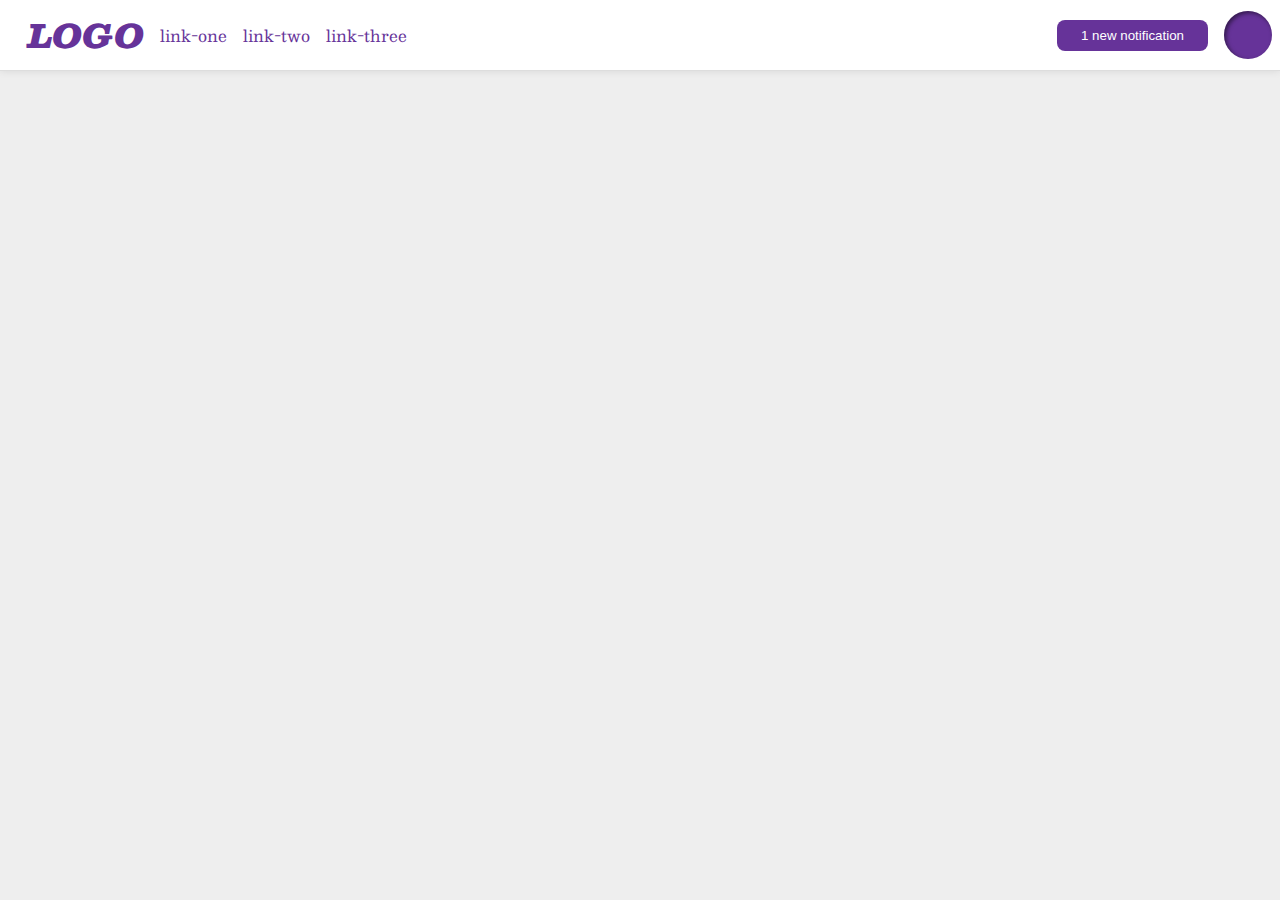
<file: flex/03-flex-header-2/index.html>
<!DOCTYPE html>
<html lang="en">
  <head>
    <meta charset="UTF-8">
    <meta http-equiv="X-UA-Compatible" content="IE=edge">
    <meta name="viewport" content="width=device-width, initial-scale=1.0">
    <title>Flex Header 2</title>
    <link rel="stylesheet" href="style.css">
  </head>
  <body>
    <div class="header">
      <div class="left">
      <div class="logo">
        LOGO
      </div> 
      <ul class="links">
        <li><a href="https://google.com">link-one</a></li>
        <li><a href="https://google.com">link-two</a></li>
        <li><a href="https://google.com">link-three</a></li>
      </ul>
      </div>
      <div class="right"> 
        <button class="notifications">
          1 new notification
        </button>
        <div class="profile-image"></div>
      </div>
    </div>
  </body>
</html>
</file>
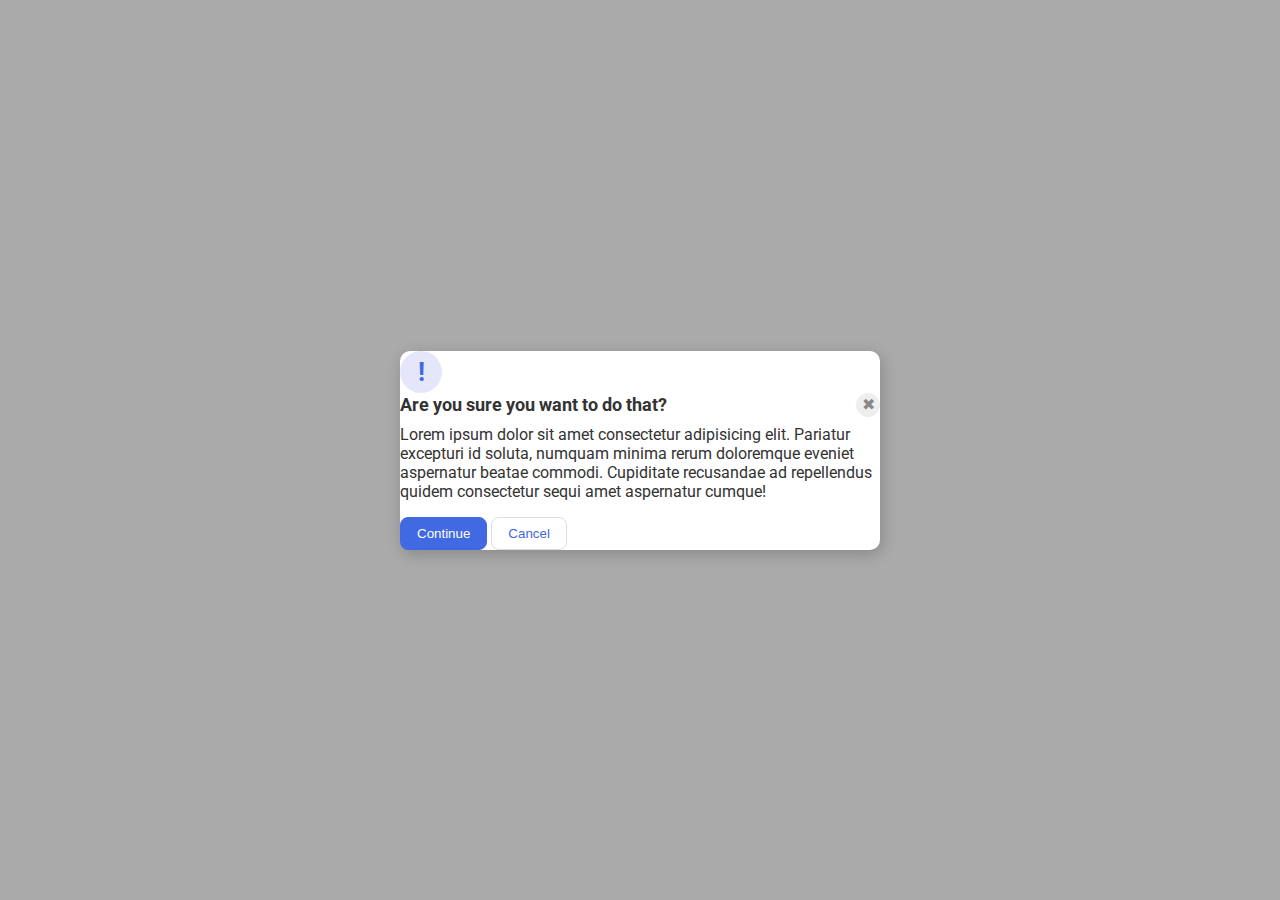
<file: flex/05-flex-modal/index.html>
<!DOCTYPE html>
<html lang="en">
  <head>
    <meta charset="UTF-8">
    <meta http-equiv="X-UA-Compatible" content="IE=edge">
    <meta name="viewport" content="width=device-width, initial-scale=1.0">
    <link rel="stylesheet" href="style.css">
    <title>Modal</title>
  </head>
  <body>
    <div class="modal">

        <div class="icon">!</div>
     <div class="top">   
      <div class="header">Are you sure you want to do that?
      <button class="close-button">✖</button>
      </div>
      <div class="text">Lorem ipsum dolor sit amet consectetur adipisicing elit. Pariatur excepturi id soluta, numquam minima rerum doloremque eveniet aspernatur beatae commodi. Cupiditate recusandae ad repellendus quidem consectetur sequi amet aspernatur cumque!</div>
      <button class="continue">Continue</button>
      <button class="cancel">Cancel</button>
    </div>
  </body>
</html>
</file>
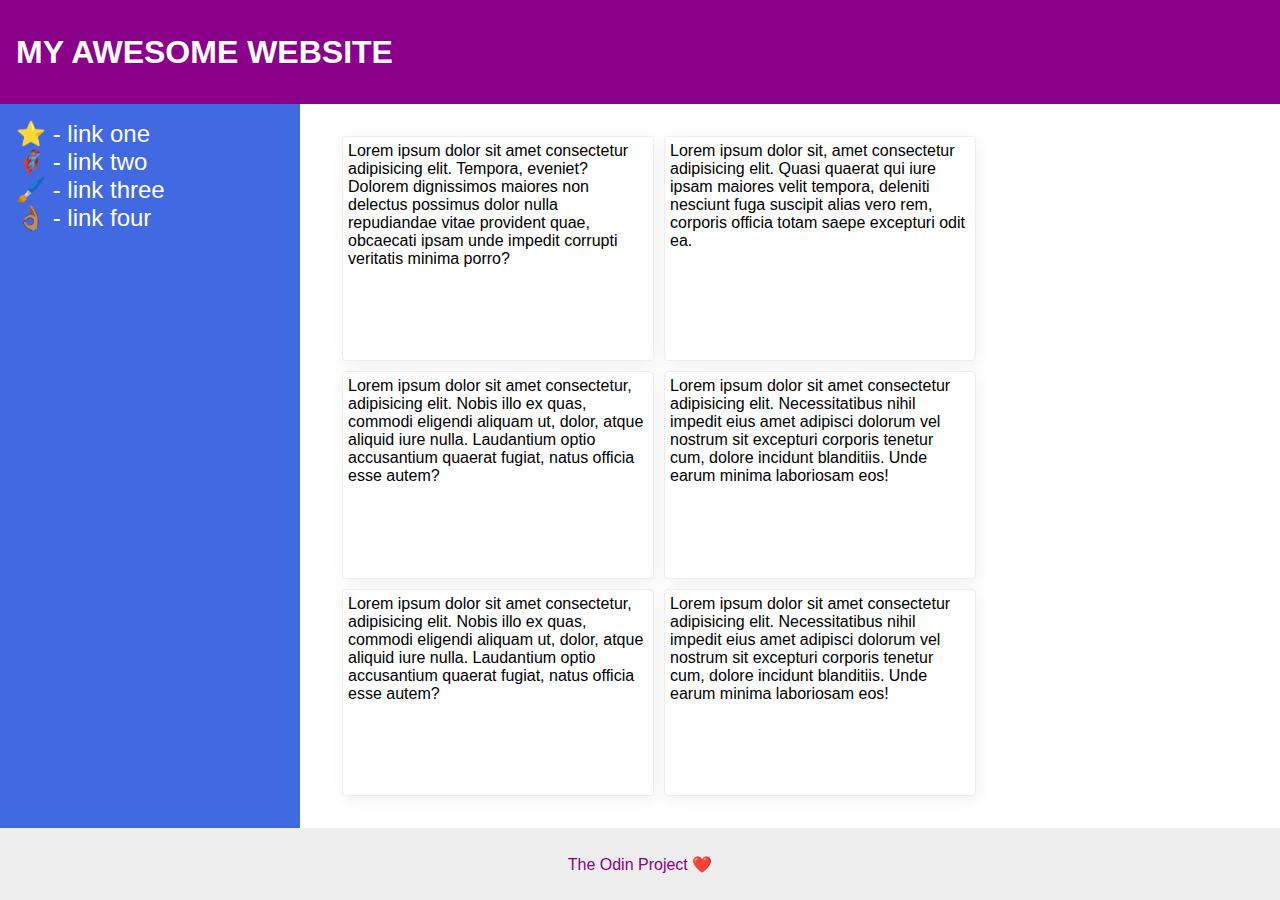
<file: flex/07-flex-layout-2/index.html>
<!DOCTYPE html>
<html lang="en">
  <head>
    <meta charset="UTF-8">
    <meta http-equiv="X-UA-Compatible" content="IE=edge">
    <meta name="viewport" content="width=device-width, initial-scale=1.0">
    <title>The Holy Grail</title>
    <link rel="stylesheet" href="style.css">
  </head>
  <body>
    <div class="header">
      MY AWESOME WEBSITE
    </div>
   
  <div class="container">
    <div class="sidebar">
      <ul>
        <li><a href="#">⭐ - link one</a></li>
        <li><a href="#">🦸🏽‍♂️ - link two</a></li>
        <li><a href="#">🖌️ - link three</a></li>
        <li><a href="#">👌🏽 - link four</a></li>
      </ul>
    </div>
<div class="cards">
    <div class="card">Lorem ipsum dolor sit amet consectetur adipisicing elit. Tempora, eveniet? Dolorem dignissimos maiores non delectus possimus dolor nulla repudiandae vitae provident quae, obcaecati ipsam unde impedit corrupti veritatis minima porro?</div>
    <div class="card">Lorem ipsum dolor sit, amet consectetur adipisicing elit. Quasi quaerat qui iure ipsam maiores velit tempora, deleniti nesciunt fuga suscipit alias vero rem, corporis officia totam saepe excepturi odit ea.</div>
    <div class="card">Lorem ipsum dolor sit amet consectetur, adipisicing elit. Nobis illo ex quas, commodi eligendi aliquam ut, dolor, atque aliquid iure nulla. Laudantium optio accusantium quaerat fugiat, natus officia esse autem?</div>
    <div class="card">Lorem ipsum dolor sit amet consectetur adipisicing elit. Necessitatibus nihil impedit eius amet adipisci dolorum vel nostrum sit excepturi corporis tenetur cum, dolore incidunt blanditiis. Unde earum minima laboriosam eos!</div>
    <div class="card">Lorem ipsum dolor sit amet consectetur, adipisicing elit. Nobis illo ex quas, commodi eligendi aliquam ut, dolor, atque aliquid iure nulla. Laudantium optio accusantium quaerat fugiat, natus officia esse autem?</div>
    <div class="card">Lorem ipsum dolor sit amet consectetur adipisicing elit. Necessitatibus nihil impedit eius amet adipisci dolorum vel nostrum sit excepturi corporis tenetur cum, dolore incidunt blanditiis. Unde earum minima laboriosam eos!</div>
 </div>  
</div> 
    <div class="footer">
      The Odin Project ❤️
    </div>
  </body>
</html>
</file>
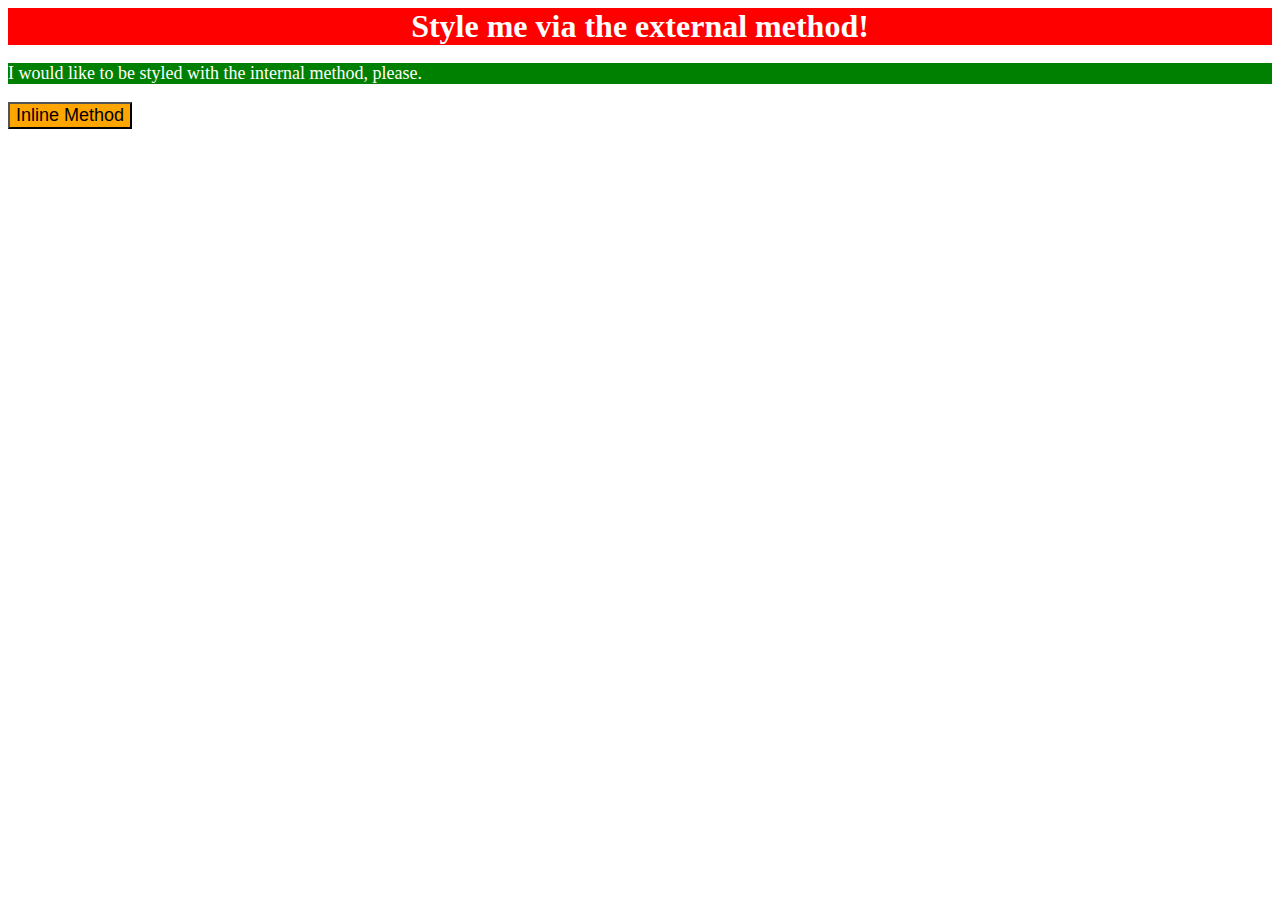
<file: foundations/01-css-methods/index.html>
<!DOCTYPE html>
<html lang="en">
  <head>
    <meta charset="UTF-8">
    <meta http-equiv="X-UA-Compatible" content="IE=edge">
    <meta name="viewport" content="width=device-width, initial-scale=1.0">
    <title>Methods for Adding CSS</title>
    <link href="style01.css" rel="stylesheet">
<style>
  p {
    color: white; background-color: green; font-size: 18px;
  }
</style>
  </head>
  <body>
    <div>Style me via the external method!</div>
    <p>I would like to be styled with the internal method, please.</p>
    <button style="background-color: orange; font-size: 18px;">Inline Method</button>
  </body>
</html>
</file>
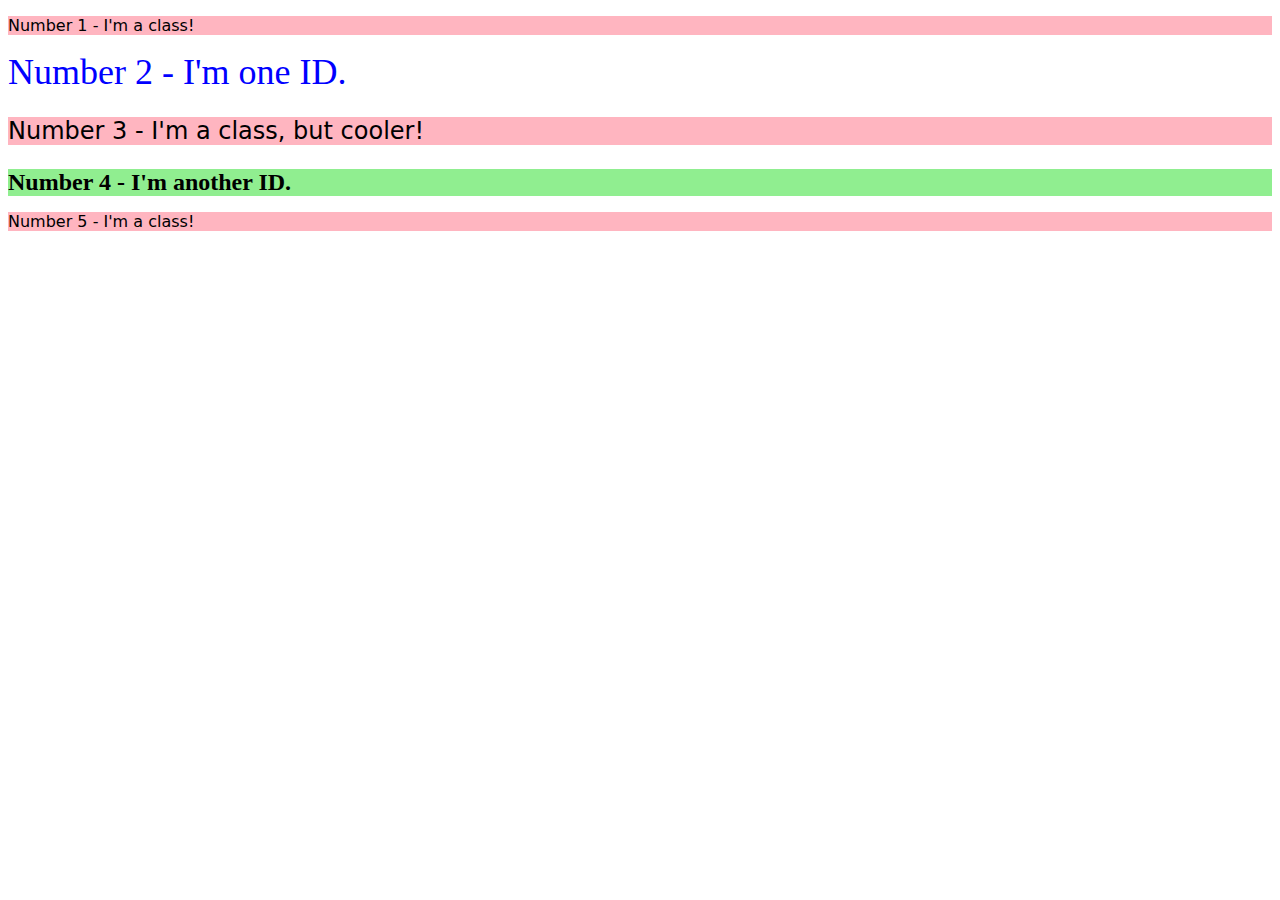
<file: foundations/02-class-id-selectors/index.html>
<!DOCTYPE html>
<html lang="en">
  <head>
    <meta charset="UTF-8">
    <meta http-equiv="X-UA-Compatible" content="IE=edge">
    <meta name="viewport" content="width=device-width, initial-scale=1.0">
    <title>Class and ID Selectors</title>
    <link rel="stylesheet" href="style.css">
  </head>
  <body>
    <p class="odd">Number 1 - I'm a class!</p>
    <div id="number2">Number 2 - I'm one ID.</div>
    <p class="cooler odd">Number 3 - I'm a class, but cooler!</p>
    <div id="number4">Number 4 - I'm another ID.</div>
    <p class="odd">Number 5 - I'm a class!</p>
  </body>
</html>
</file>
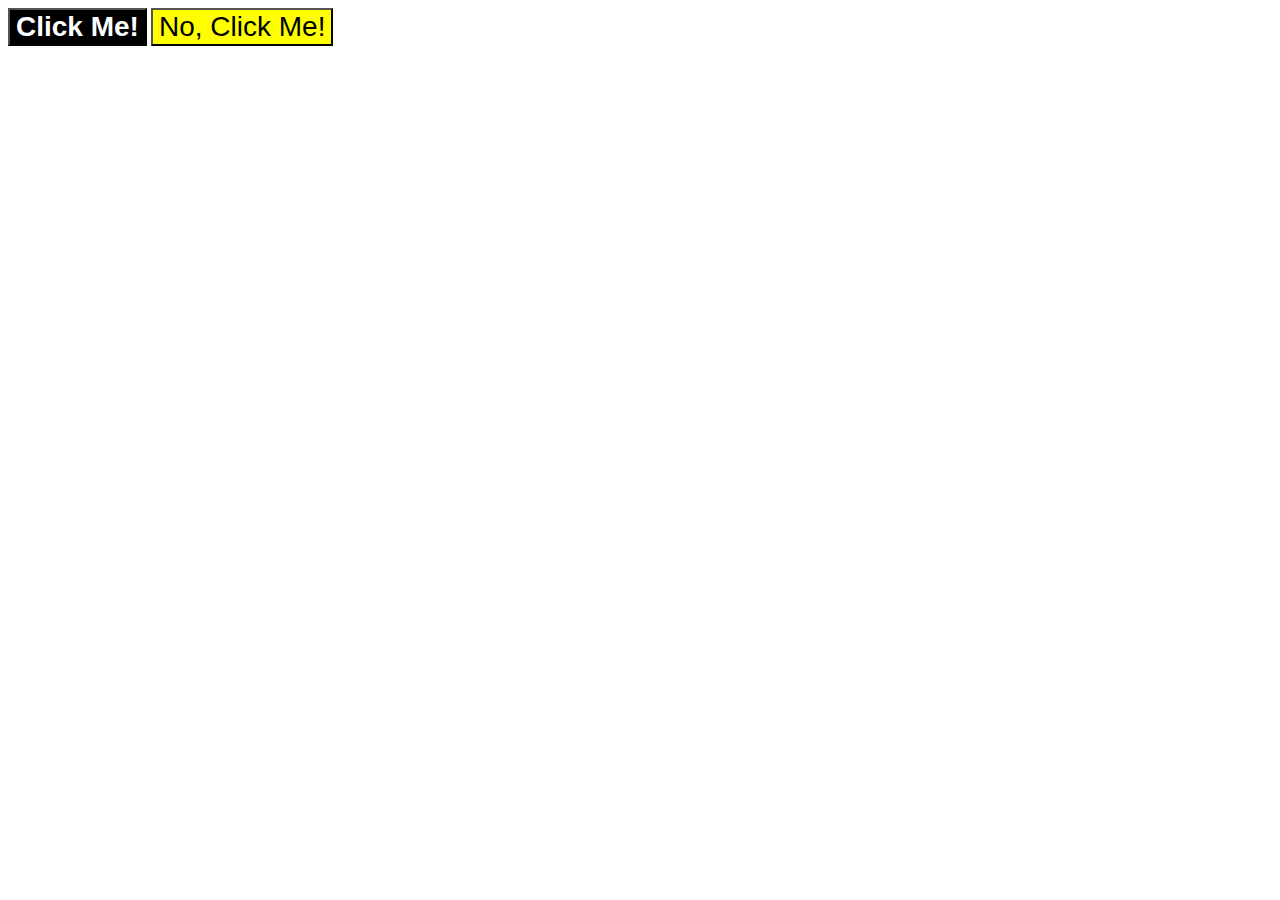
<file: foundations/03-grouping-selectors/index.html>
<!DOCTYPE html>
<html lang="en">
  <head>
    <meta charset="UTF-8">
    <meta http-equiv="X-UA-Compatible" content="IE=edge">
    <meta name="viewport" content="width=device-width, initial-scale=1.0">
    <title>Grouping Selectors</title>
    <link rel="stylesheet" href="style.css">
  </head>
  <body>
    <button class="first">Click Me!</button>
    <button class="second">No, Click Me!</button>
  </body>
</html>
</file>
<file: flex/03-flex-header-2/style.css>
/* this is some magical font-importing.  
you'll learn about it later. */
@import url('https://fonts.googleapis.com/css2?family=Besley:ital,wght@0,400;1,900&display=swap');

body {
  margin: 0;
  background: #eee;
  font-family: Besley, serif;
  
}

.header {
  display: flex;
  justify-content: space-between;
  padding: 8px;
  background: white;
  border-bottom: 1px solid #ddd;
  box-shadow: 0 0 8px rgba(0,0,0,.1);
}

.profile-image {
  background: rebeccapurple;
  box-shadow: inset 2px 2px 4px rgba(0,0,0,.5);
  border-radius: 50%;
  width: 48px;
  height: 48px;
}

.logo {
  color: rebeccapurple;
  font-size: 32px;
  font-weight: 900;
  font-style: italic;
  margin-left: 20px;
}

button {
  border: none;
  border-radius: 8px;
  background: rebeccapurple;
  color: white;
  padding: 8px 24px;
justify-self: end;
  
}

a {
  /* this removes the line under our links */
  text-decoration: none;
  color: rebeccapurple;
}

ul {
  display: flex;
  gap: 16px;
 padding: 0;
 margin: 0;
  list-style-type: none;
}

.left, .right {
  display: flex;
  align-items: center;
  gap: 16px;
}
</file>
<file: flex/05-flex-modal/style.css>
@import url('https://fonts.googleapis.com/css2?family=Roboto:wght@400;700&display=swap');

html, body {
  height: 100%;
}

body {
  font-family: Roboto, sans-serif;
  margin: 0;
  background: #aaa;
  color: #333;
  /* I'll give you this one for free lol */
  display: flex;
  align-items: center;
  justify-content: center;
}

.modal {
  background: white;
  width: 480px;
  border-radius: 10px;
  box-shadow: 2px 4px 16px rgba(0,0,0,.2);

}

.icon {
  color: royalblue;
  font-size: 26px;
  font-weight: 700;
  background: lavender;
  width: 42px;
  height: 42px;
  border-radius: 50%;
  display: flex;
  align-items: center;
  justify-content: center;
  flex-shrink: 0;
}

.close-button {
  background: #eee;
  border-radius: 50%;
  color: #888;
  font-weight: 400;
  font-size: 16px;
  height: 24px;
  width: 24px;
  display: flex;
  align-items: center;
  justify-content: center;
  border: 1px solid #eee;
  padding: 0;
}

button {
  cursor: pointer;
  padding: 8px 16px;
  border-radius: 8px;
}

button.continue {
  background: royalblue;
  border: 1px solid royalblue;
  color: white;
}

button.cancel {
  background: white;
  border: 1px solid #ddd;
  color: royalblue;
}
.header {
  display: flex;
  align-items: center;
  justify-content: space-between;
  font-size: 18px;
  font-weight: 700;
  margin-bottom: 8px;
}

.text {
  margin-bottom: 16px;
}
</file>
<file: flex/07-flex-layout-2/style.css>
body {
  font-family: -apple-system, BlinkMacSystemFont, 'Segoe UI', Roboto, Oxygen, Ubuntu, Cantarell, 'Open Sans', 'Helvetica Neue', sans-serif;
  margin: 0;
  min-height: 100vh;
  display: flex;
  flex-direction: column;
}
.container {
  flex: 1;
  display: flex;
  gap: 10px;
}

.header {
  height: 72px;
  background: darkmagenta;
  color: white;
  font-size: 32px;
  font-weight: 900;
  padding: 16px;
  align-content: center;
}

.footer {
  height: 72px;
  background: #eee;
  color: darkmagenta;
  display: flex;
  justify-content: center;
  align-items: center;
}

.sidebar {
  flex-shrink: 0;
  padding: 16px;
  width: 300px;
  background: royalblue;
  box-sizing: border-box;
  
}

ul {
  list-style-type: none;
  margin: 0;
  padding: 0;
}

a {
  text-decoration: none;
  font-size: 24px;
  color: white;
}
.card {
  border: 1px solid #eee;
  box-shadow: 2px 4px 16px rgba(0,0,0,.06);
  border-radius: 4px;
  width: 300px;
  padding: 5px;
}

.cards {
  display: flex;
  flex-wrap: wrap;
  gap: 10px;
  padding: 32px;
  
}
</file>
<file: foundations/01-css-methods/style01.css>
div {
    color: white; 
    background-color: red;
    font-size: 32px; 
    font-weight: bold; 
    text-align: center;
}
</file>
<file: foundations/02-class-id-selectors/style.css>
.odd {
    background-color: hwb(351 71% 0%);
    font-family: Verdana, "DeJaVU sans", sans-serif;
}

#number2 {
    color: rgb(0, 0, 255); font-size: 36px;
}

.cooler {
    font-size: 24px;
}

#number4 {
    background-color: lightgreen;
font-size: 24px;
font-weight: bold;
}
</file>
<file: foundations/03-grouping-selectors/style.css>
.first {
    font-weight: bold; background-color: black; color: white;
}

.second {
    background-color: yellow;
}

.first,.second {
    font-size: 28px; 
    font-family: Helvetica, 'Times New Roman', serif;
}
</file>
